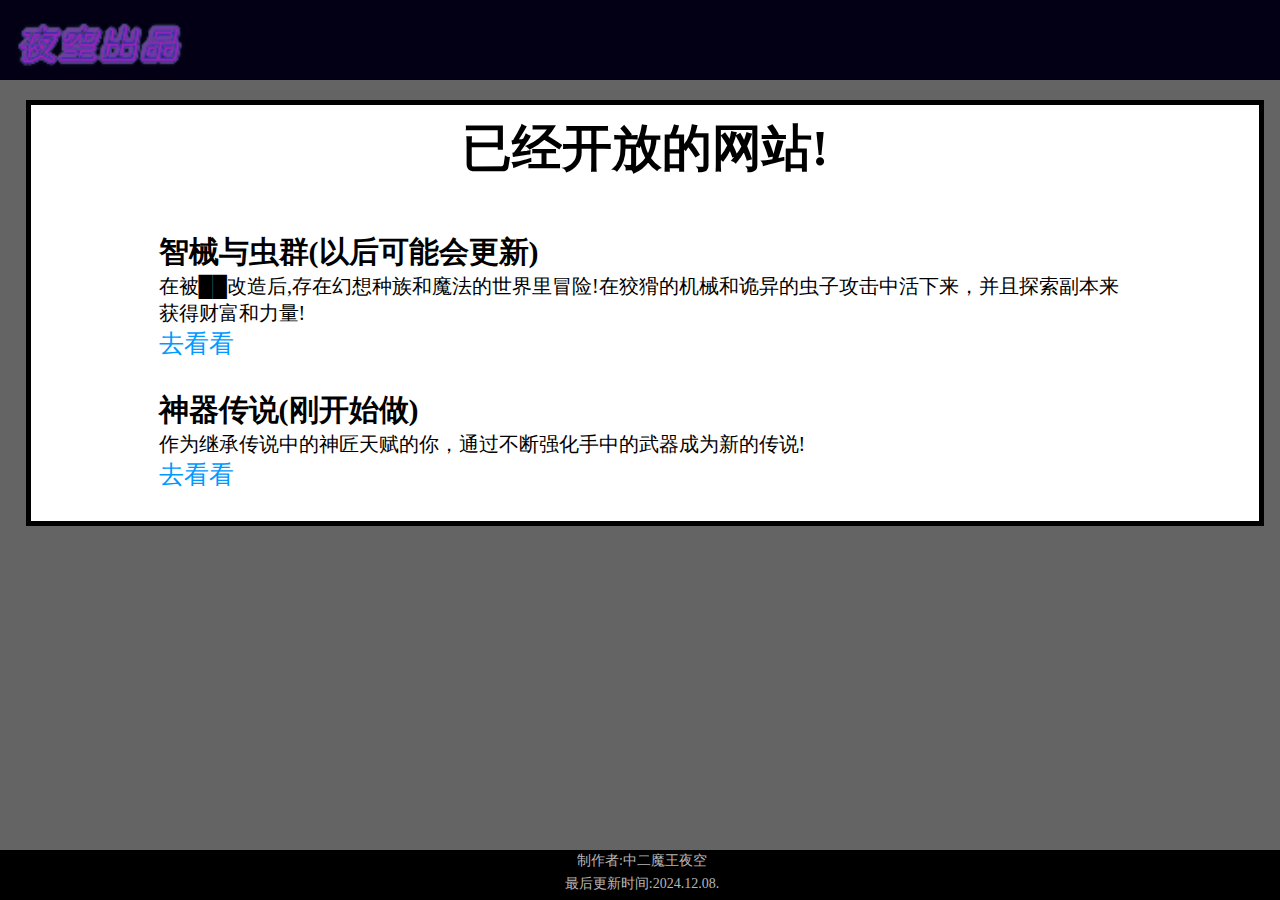
<file: index.html>
<!DOCTYPE html>
<html lang="hu">
<head>
    <meta charset="UTF-8">
    <meta name="viewport" content="width=device-width, initial-scale=1.0">
    <title>夜空:主站</title>
    <link rel="stylesheet" href="style.css">
</head>
<body>
    <div class="logo">

    </div>
    
    <div class="内容">

        <!--/////////////////////-->
        <h1>已经开放的网站!</h1>
        <!--/////////////////////-->

        <!--/////////////////////-->
        <div class="内容_内容">
            <h2 id="内容_标题">智械与虫群(以后可能会更新)</h2>
            <p>在被██改造后,存在幻想种族和魔法的世界里冒险!在狡猾的机械和诡异的虫子攻击中活下来，并且探索副本来获得财富和力量!</p>
            <p class="link"><a href="https://40022808.github.io/machineandswarm/app/index.html" target="_blank" rel="noopener noreferrer">去看看</a></p>
        </div>
        <!--/////////////////////-->

        
        <!--/////////////////////-->
        <div class="内容_内容">
            <h2 id="内容_标题">神器传说(刚开始做)</h2>
            <p>作为继承传说中的神匠天赋的你，通过不断强化手中的武器成为新的传说!</p>
            <p class="link"><a href="https://40022808.github.io/artifactlegend/src/index.html" target="_blank" rel="noopener noreferrer">去看看</a></p>
        </div>
        <!--/////////////////////-->

    </div>


    <footer>
        <p>制作者:中二魔王夜空</p>
        <p>最后更新时间:2024.12.08.</p>
    </footer>

    
    <script src="app.js"></script>
</body>
</html>
</file>
<file: style.css>
* {
    margin: 0;
    padding: 0;
}

body {
    background-color: rgb(100, 100, 100);
}

.logo {
    position: fixed;
    top: 0;
    left: 0;
    height: 80px;
    width: 100vw;
    background-color: rgb(3, 0, 22);
    background-image: url(素材库/123.png);
    background-repeat: no-repeat;
    background-size: 200px;
    background-position: left;
    z-index: 5;
}


.内容 {
    position: relative;
    top: 100px;
    left: 2vw;
    width: 96vw;
    background-color: white;
    border: solid 5px black;
    text-align: center;
    margin-bottom: 200px;
}

.内容 h1 {
    margin-top: 10px;
    font-size: 50px;
    margin-bottom: 50px;
}

.内容_内容 {
    text-align: left;
    margin-left: 10vw;
    margin-right: 10vw;
    margin-bottom: 30px;
}

.内容_内容 h2 {
    font-size: 30px;
    margin-bottom: 0px;
}


.内容_内容 p {
    font-size: 20px;
}


p.link a {
    font-size: 25px;
    color: rgb(0, 153, 255);
    text-decoration: none;
}

p.link a:hover {
    text-decoration: underline;
    text-decoration-color: rgb(0, 153, 255);
}

footer {
    position: fixed;
    bottom: 0;
    left: 0;
    width: 100vw;
    background-color: black;
    color: #B7B7B7;
    display: flex;
    flex-direction: column;
    justify-content: center;
    align-items: center;
    font-size: 14px;
    margin-top: 10px;
    padding: 2px;
}

footer p {
    margin-bottom: 5px;
}




@media screen and (max-width: 900px) {
    .logo {
        position: fixed;
        top: 0;
        left: 0;
        height: 60px;
        width: 100vw;
        background-color: rgb(3, 0, 22);
        background-image: url(素材库/123.png);
        background-repeat: no-repeat;
        background-size: 100px;
        background-position: left;
        z-index: 5;
    }

    .内容 {
        position: relative;
        top: 100px;
        left: 10vw;
        width: 80vw;
        background-color: white;
        border: solid 5px black;
        text-align: center;
    }


    .内容 h1 {
        margin-top: 10px;
        font-size: 40px;
        margin-bottom: 40px;
    }

    .内容_内容 {
        text-align: left;
        margin-left: 10vw;
        margin-right: 10vw;
        margin-bottom: 30px;
    }
    .内容_内容 h2 {
        font-size: 13px;
        margin-bottom: 0px;
    }
    
    .内容_内容 p {
        font-size: 12px;
    }
    
    p.link a {
        font-size: 15px;
        color: rgb(0, 153, 255);
        text-decoration: none;
    }
    
    p.link a:hover {
        text-decoration: underline;
        text-decoration-color: rgb(0, 153, 255);
    }
    
    footer {
        position: fixed;
        bottom: 0;
        left: 0;
        width: 100vw;
        background-color: black;
        color: #B7B7B7;
        height: 50px;
        display: flex;
        flex-direction: column;
        justify-content: center;
        align-items: center;
        font-size: 10px;
        margin-top: 10px;
    }
    
    footer p {
        margin-bottom: 3px;
    }
}
</file>
